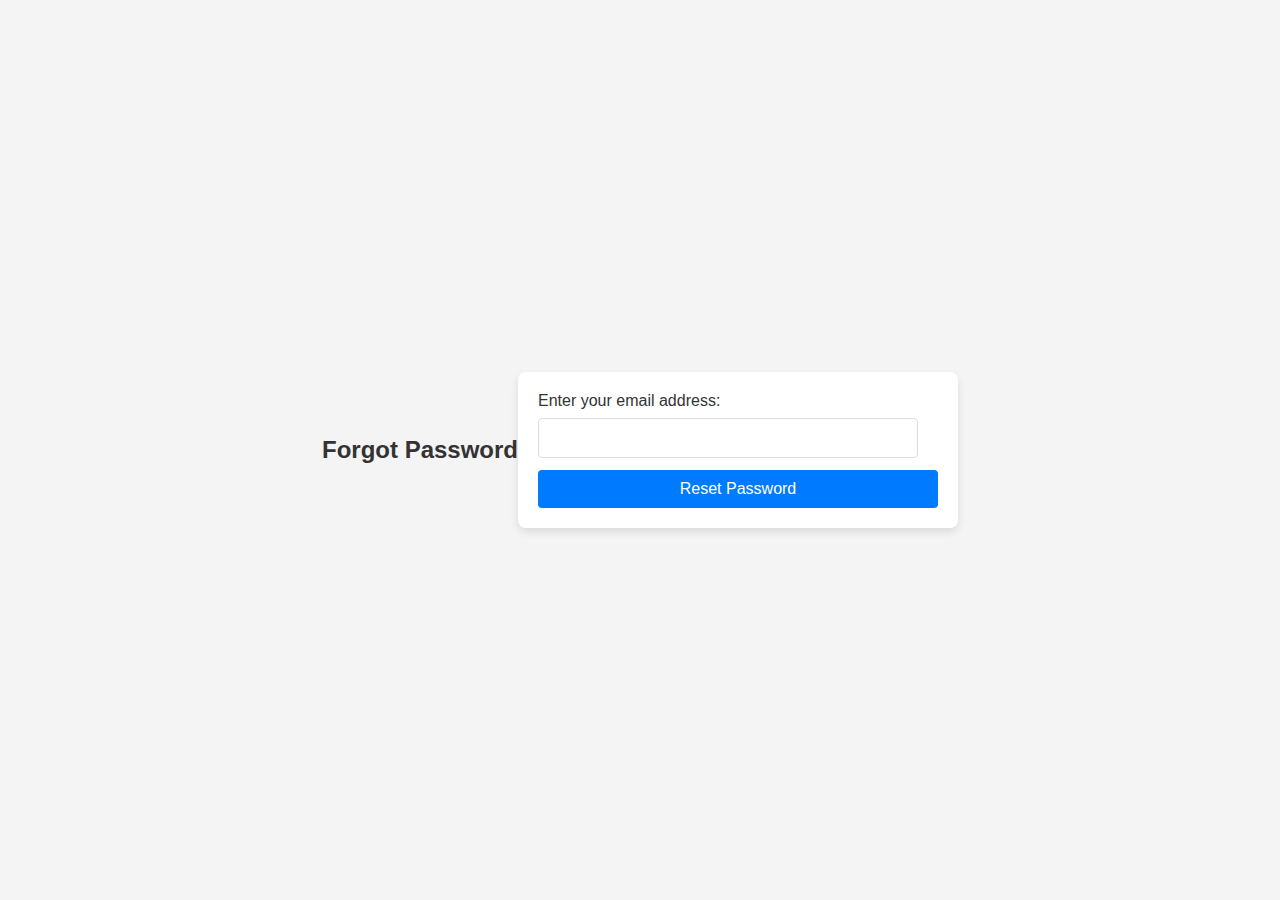
<file: index/forgotpassword.html>
<!DOCTYPE html>
<html lang="en">
<head>
    <meta charset="UTF-8">
    <meta name="viewport" content="width=device-width, initial-scale=1.0">
    <title>Forgot Password</title>
    <style>
        /* Basic Reset */
        body {
            margin: 0;
            padding: 0;
            font-family: Arial, sans-serif;
            background-color: #f4f4f4;
            display: flex;
            justify-content: center;
            align-items: center;
            height: 100vh;
        }

        h2 {
            color: #333;
            text-align: center;
        }

        form {
            background: #fff;
            padding: 20px;
            border-radius: 8px;
            box-shadow: 0 4px 8px rgba(0, 0, 0, 0.1);
            width: 100%;
            max-width: 400px;
            animation: fadeIn 1s ease-out;
        }

        label {
            display: block;
            margin-bottom: 8px;
            color: #333;
        }

        input {
            width: calc(100% - 20px);
            margin-bottom: 12px;
            padding: 10px;
            border: 1px solid #ddd;
            border-radius: 4px;
            font-size: 16px;
            box-sizing: border-box;
        }

        input:focus {
            border-color: #007bff;
            outline: none;
        }

        button {
            width: 100%;
            padding: 10px;
            border: none;
            border-radius: 4px;
            background-color: #007bff;
            color: #fff;
            font-size: 16px;
            cursor: pointer;
            transition: background-color 0.3s;
        }

        button:hover {
            background-color: #0056b3;
        }

        /* Animation */
        @keyframes fadeIn {
            from {
                opacity: 0;
                transform: translateY(-20px);
            }
            to {
                opacity: 1;
                transform: translateY(0);
            }
        }
    </style>
</head>
<body>
    <h2>Forgot Password</h2>
    <form action="send-reset-link.php" method="POST">
        <label for="email">Enter your email address:</label>
        <input type="email" id="email" name="email" required>
        <button type="submit">Reset Password</button>
    </form>
</body>
</html>
</file>
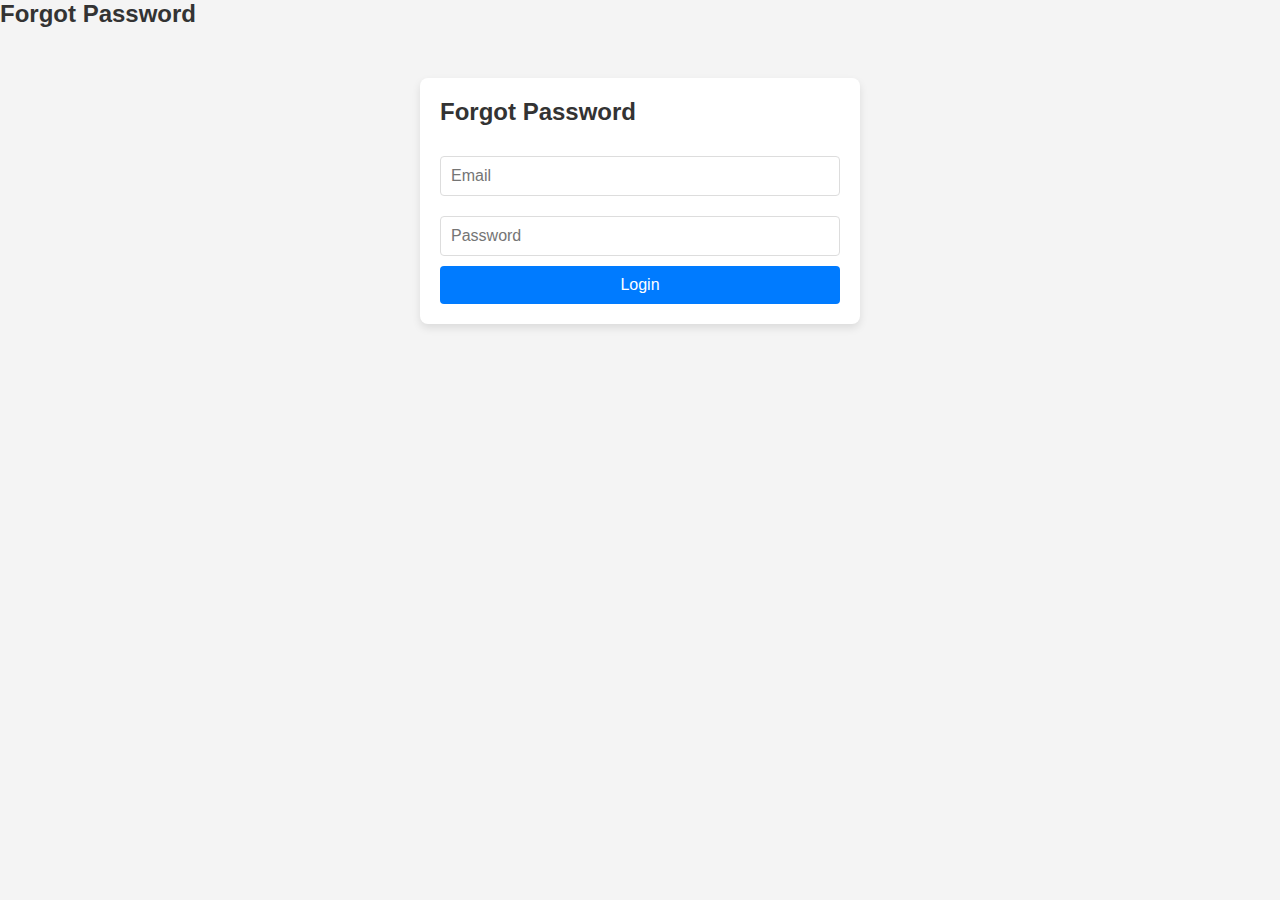
<file: index/reset.html>
<!DOCTYPE html>
<html lang="en">
<head>
    <meta charset="UTF-8">
    <meta name="viewport" content="width=device-width, initial-scale=1.0">
    <title>Forgot Password</title>
    <style>
        /* Basic Reset */
        body {
            margin: 0;
            padding: 0;
            font-family: Arial, sans-serif;
            background-color: #f4f4f4;
        }

        .container {
            width: 100%;
            max-width: 400px;
            margin: 50px auto;
            padding: 20px;
            background: #fff;
            border-radius: 8px;
            box-shadow: 0 4px 8px rgba(0, 0, 0, 0.1);
            animation: fadeIn 1s ease-out;
        }

        h2 {
            margin-top: 0;
            color: #333;
        }

        form {
            display: flex;
            flex-direction: column;
        }

        input {
            margin: 10px 0;
            padding: 10px;
            border: 1px solid #ddd;
            border-radius: 4px;
            font-size: 16px;
        }

        input:focus {
            border-color: #007bff;
            outline: none;
        }

        button {
            padding: 10px;
            border: none;
            border-radius: 4px;
            background-color: #007bff;
            color: #fff;
            font-size: 16px;
            cursor: pointer;
            transition: background-color 0.3s;
        }

        button:hover {
            background-color: #0056b3;
        }

        /* Animation */
        @keyframes fadeIn {
            from {
                opacity: 0;
                transform: translateY(-20px);
            }
            to {
                opacity: 1;
                transform: translateY(0);
            }
        }
    </style>
</head>
<body>
    <h2>Forgot Password</h2>
    <div class="container">
        <h2>Forgot Password</h2>
        <form action="send-reset-link.php" method="post">
            <input type="email" placeholder="Email" name="email" required>
            <input type="password" placeholder="Password" name="password" required>
            <button type="submit">Login</button>  
        </form>
    </div>
</body>
</html>
</file>
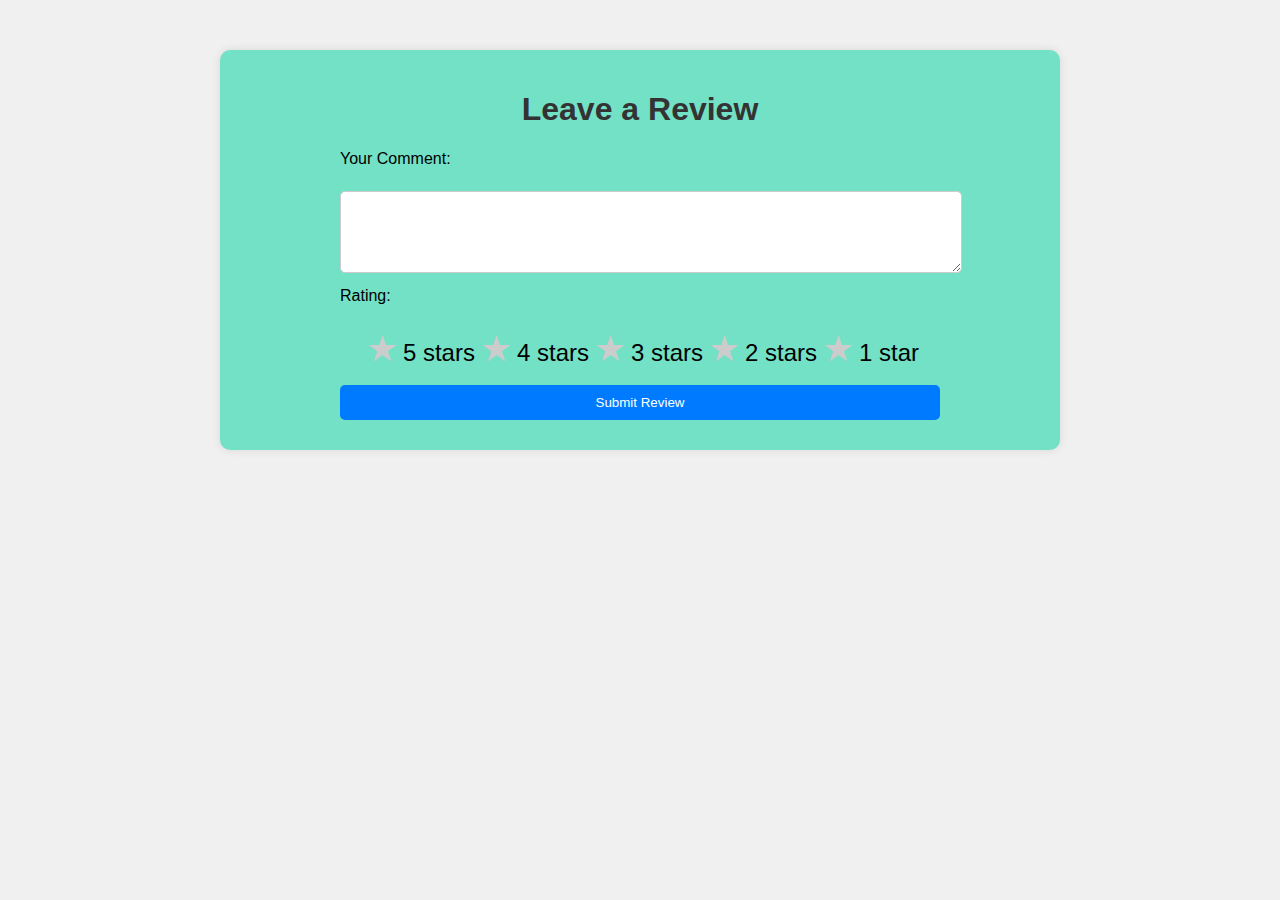
<file: index/review.html>
<!DOCTYPE html>
<html lang="en">
<head>
  <meta charset="UTF-8">
  <meta name="viewport" content="width=device-width, initial-scale=1.0">
  <title>Review Page</title>
  <link rel="stylesheet" href="stars.css">
</head>
<body>
  <div class="container">
    <h1>Leave a Review</h1>
    <form id="reviewForm">
      <label for="comment">Your Comment:</label><br>
      <textarea id="comment" name="comment" rows="4" cols="50" required></textarea><br>
      
      <label for="rating">Rating:</label><br>
      <div class="rating">
        <input type="radio" id="star5" name="rating" value="5" required>
        <label for="star5" title="5 stars">5 stars</label>
        <input type="radio" id="star4" name="rating" value="4">
        <label for="star4" title="4 stars">4 stars</label>
        <input type="radio" id="star3" name="rating" value="3">
        <label for="star3" title="3 stars">3 stars</label>
        <input type="radio" id="star2" name="rating" value="2">
        <label for="star2" title="2 stars">2 stars</label>
        <input type="radio" id="star1" name="rating" value="1">
        <label for="star1" title="1 star">1 star</label>
      </div>
      
      <button type="submit">Submit Review</button>
    </form>
  </div>
</body>
</html>
</file>
<file: index/stars.css>
body {
    font-family: Arial, sans-serif;
    background-color: #f0f0f0;
    margin: 0;
    padding: 0;
}

.container {
    max-width: 800px;
    margin: 50px auto;
    background-color: #0ad4a28a;
    padding: 20px;
    border-radius: 10px;
    box-shadow: 0 0 10px rgba(0, 0, 0, 0.1);
}

h1 {
    text-align: center;
    color: #333;
}

form {
    max-width: 600px;
    margin: 0 auto;
}

label {
    display: block;
    margin-bottom: 5px;
}

textarea,
button {
    width: 100%;
    padding: 10px;
    margin-bottom: 10px;
    border: 1px solid #ccc;
    border-radius: 5px;
}

.rating {
    display: flex;
    justify-content: center;
    margin-bottom: 10px;
}

.rating input[type="radio"] {
    display: none;
}

.rating label {
    cursor: pointer;
    font-size: 24px;
}

.rating label:before {
    content: "\2605"; /* Star symbol */
    margin: 5px;
    font-size: 36px;
    color: #ccc;
}

.rating input[type="radio"]:checked ~ label:before {
    color: #ffc107; /* Yellow color for selected stars */
}

button[type="submit"] {
    background-color: #007bff;
    color: #fff;
    border: none;
    cursor: pointer;
}

button[type="submit"]:hover {
    background-color: #0056b3;
}

.hidden {
    display: none;
}

#confirmation {
    text-align: center;
    margin-top: 20px;
}
</file>
